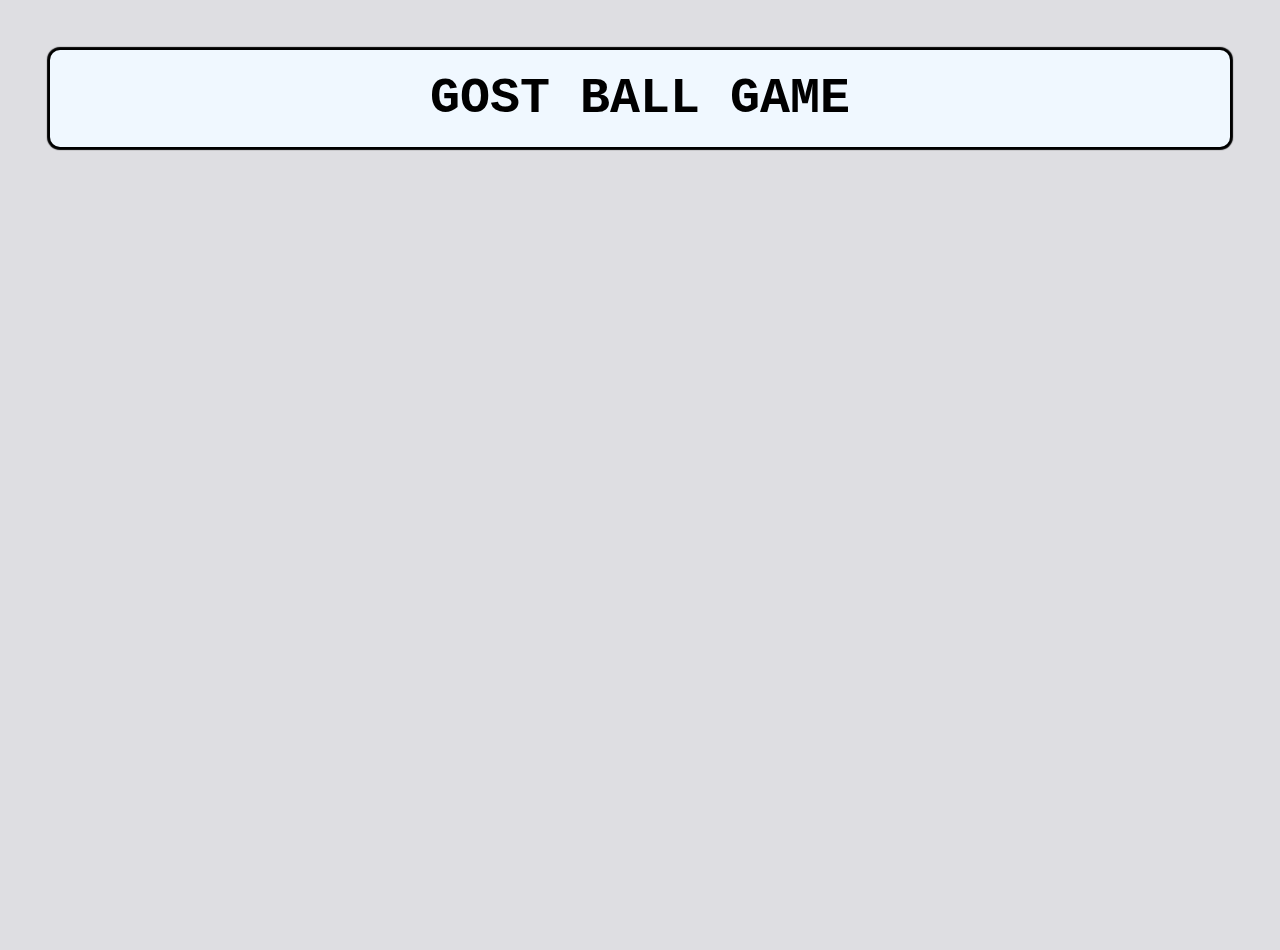
<file: animationProject/index.html>
<!DOCTYPE html>
<html lang="en">

<head>
    <meta charset="UTF-8">
    <meta name="viewport" content="width=device-width, initial-scale=1.0">
    <link rel="stylesheet" href="./main.css">
    <title>Animation Ball project</title>
</head>

<body>

    <h1>GOST BALL GAME</h1>
    <script src="./index.js">

    </script>
</body>

</html>
</file>
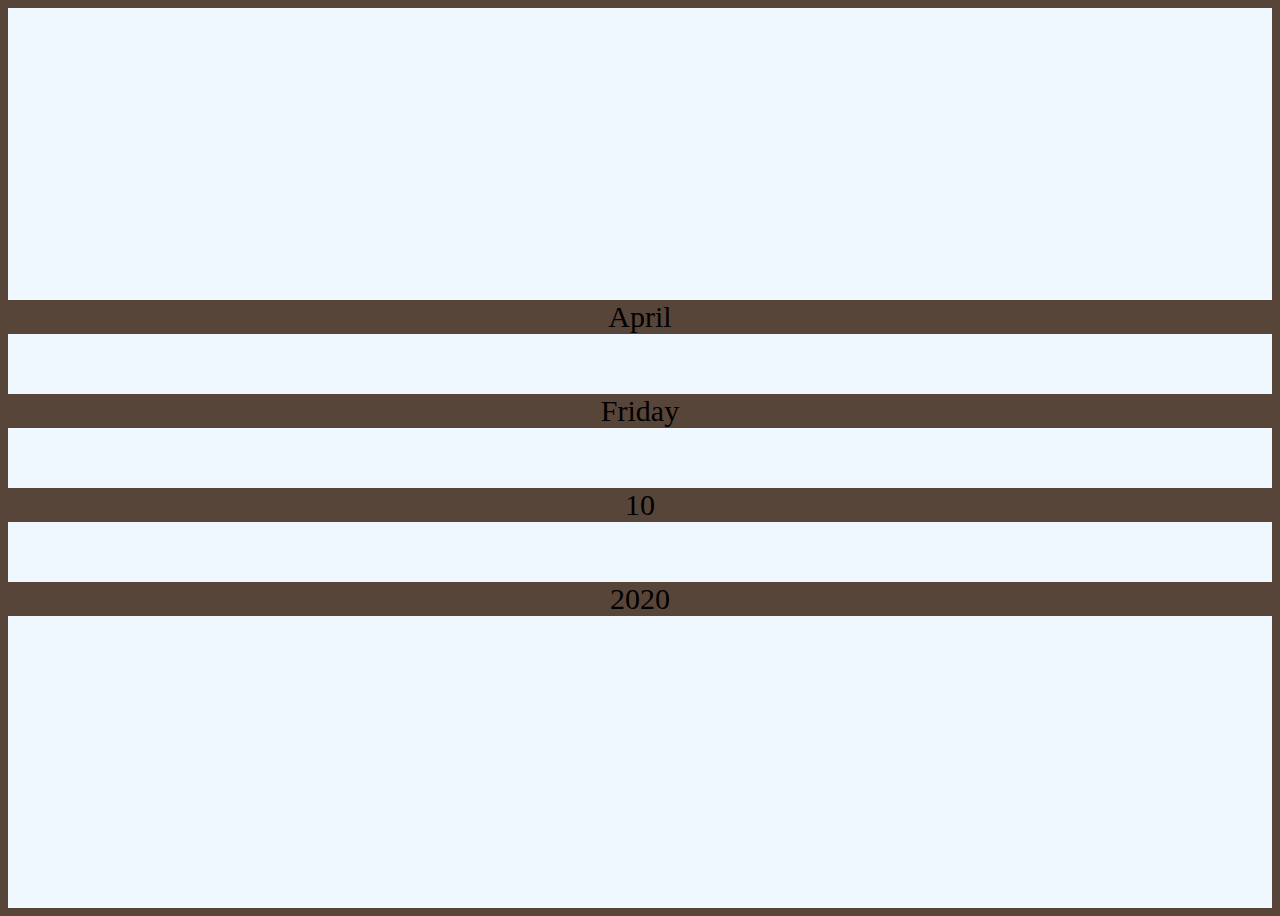
<file: mini-calander/index.html>
<!DOCTYPE html>
<html lang="en">

<head>
    <meta charset="UTF-8" />
    <meta name="viewport" content="width=device-width, initial-scale=1.0" />
    <title>Mini Calander</title>
    <link rel="stylesheet" href="style.css" />
</head>

<body>
    <div class="calander-container">
        <p class="month-name" id="monthname">April</p>
        <p class="day-name" id="day-name">Friday</p>
        <p class="day-number" id="day-number">10</p>
        <p class="year" id="year">2020</p>
    </div>
</body>

</html>
</file>
<file: animationProject/main.css>
body {
  margin: 0px;
  padding: 0px;
  height: 100vh;
  background-color: rgb(222, 222, 226);
  color: aliceblue;
  overflow: hidden;
}

h1{
    text-align: center;
    margin-top: 50px;
    color: black;
    background-color: aliceblue;
    margin: 50px;
    padding: 20px;
    font-family: 'Courier New', Courier, monospace;
    font-size: 50px;
    border-radius: 10px;
    box-shadow: 0px 0px 1px 3px black;
}
span {
  background: url(https://cdn1.iconfinder.com/data/icons/ionicons-sharp-vol-1/512/bowling-ball-sharp-256.png);
  color: aliceblue;
  width: 10px;
  height: 10px;
 
  position: absolute;
  background-size: cover;
  left: 50%;
  top: 50%;
  pointer-events: none;
  transform: translate(-50%, 50%);
  animation: newanimation 8s linear;

}

/* crate an animation */
@keyframes newanimation{
    0%{
        transform: translate(-50%, 50%)  ;
        opacity: 1;
        
    }
    100%{
        transform: translate(-50%, 5000%) ;
        opacity: 0;
        filter:blur(50px);
    }
}
</file>
<file: mini-calander/style.css>
*{
    background-color: rgb(88, 69, 57);
}
.calander-container{
    display: flex;
    flex-direction: column;
    text-align: center;
    margin: 0;
    height: 100vh;
    justify-content: center;
    font-family: cursive;
    font-size: 30px;
   color: #000;
   background-color: aliceblue;

}
</file>
